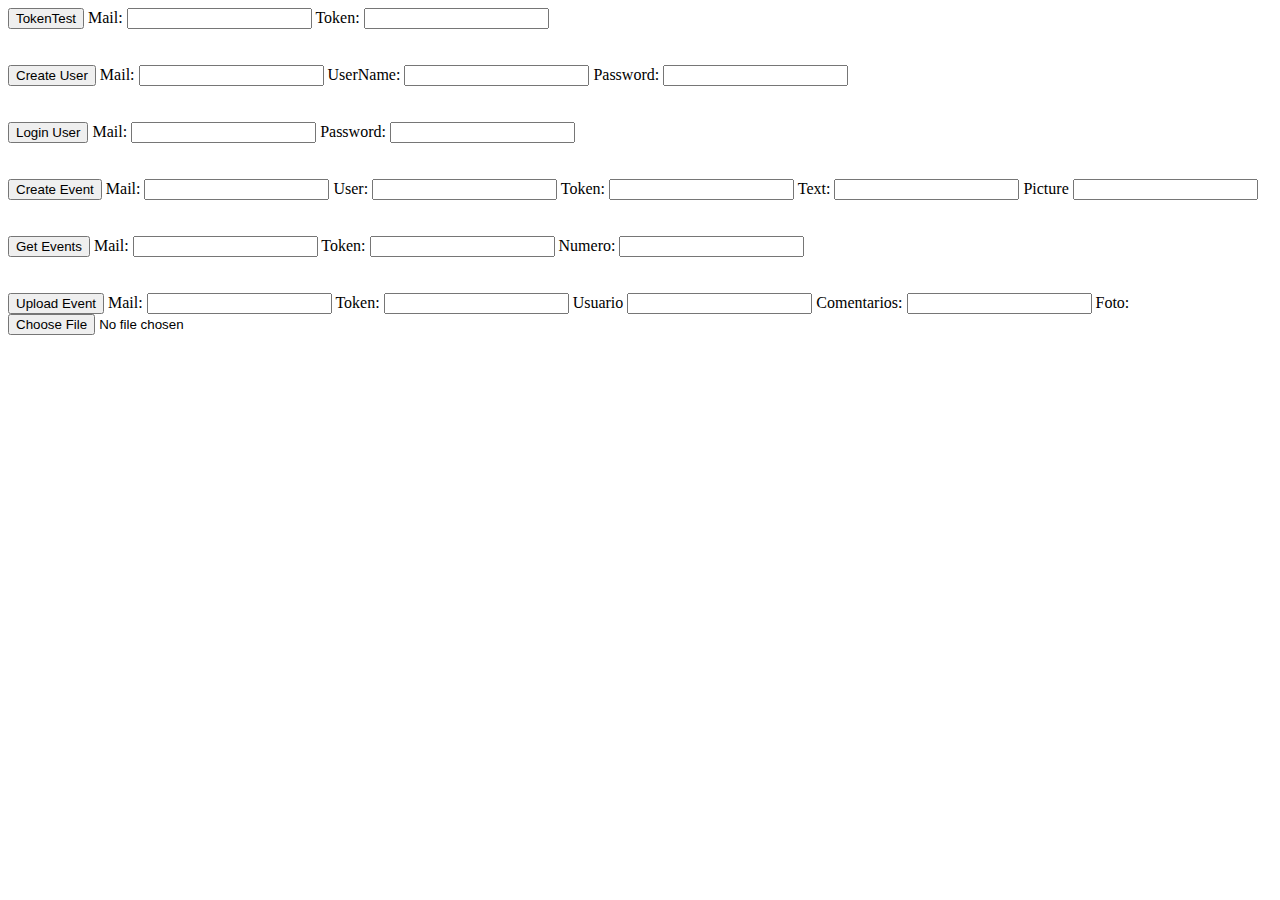
<file: src/main/webapp/APItest.html>
<!DOCTYPE html>
<html>
<head>
<meta charset="ISO-8859-1">
<title>Insert title here</title>
</head>
<body>
	<div id="TokenTest">
		<form action="/TokenCheck" method="post">
		<input id="tokentestButton" type="submit" value="TokenTest">
		Mail: <input type="text" name="mail">
		Token: <input type="text" name="token">
		</form>
	</div>
	<br><br>
	<div id="CreteUser">
		<form action="/CreateUser" method="post">
			<input id="createuserButton" type="submit" value="Create User">
			Mail: <input type="text" name="mail">
			UserName: <input type="text" name="username">
			Password: <input type="text" name="password">
		</form>
	</div>
		<br><br>
	<div id="LoginUser">
		<form action="/LoginUser" method="post">
			<input id="loginuserButton" type="submit" value="Login User">
			Mail: <input type="text" name="mail">
			Password: <input type="text" name="password">
		</form>
	</div>
		<br><br>
	<div id="CreateEvent">
		<form action="/CreateEvent" method="post">
			<input id="EventButton" type="submit" value="Create Event">
			Mail: <input type="text" name="mail">
			User: <input type="text" name="name">
			Token: <input type="text" name="token">
			Text: <input type="text" name="text">
			Picture <input type="text" name="picture">
		</form>
	</div>
		<br><br>
	<div id="GetEvents">
		<form action="/GetEvent" method="post">
			<input id="EventButton" type="submit" value="Get Events">
			Mail: <input type="text" name="mail">
			Token: <input type="text" name="token">
			Numero: <input type="text" name="numvenets">
		</form>
	</div>
		<br><br>
	<div id="UploadEvent">
		<form action="/UploadEvent" method="post" enctype="multipart/form-data">
			<input id="EventButton" type="submit" value="Upload Event">
			Mail: <input type="text" name="mail">
			Token: <input type="text" name="token">
			Usuario <input type="text" name="name">
			Comentarios: <input type="text" name="text">
			Foto: <input type="file" name="EventPictures">
		</form>
	</div>
</body>
</html>
</file>
